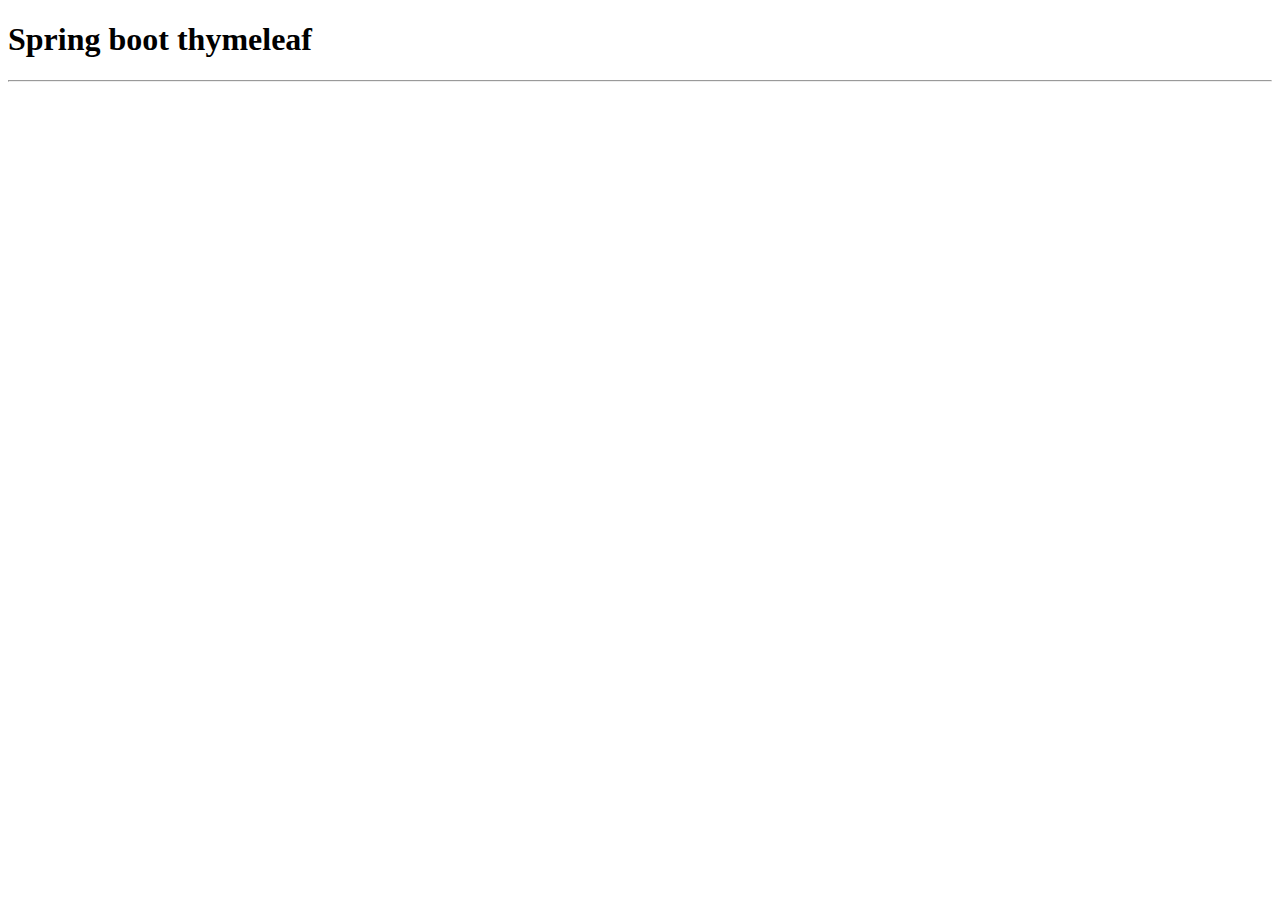
<file: src/main/resources/templates/message.html>
<!DOCTYPE HTML>
<html xmlns:th="http://www.thymeleaf.org">
<head>
<meta http-equiv="Content-Type" content="text/html; charset=ISO-8859-1">
<title>Spring Boot Thymeleaf</title>
</head>
<body>
  <h1>Spring boot thymeleaf</h1>
  <hr>

  <h2 th:text="|Your message is ${message}|"></h2>

</body>
</html>
</file>
